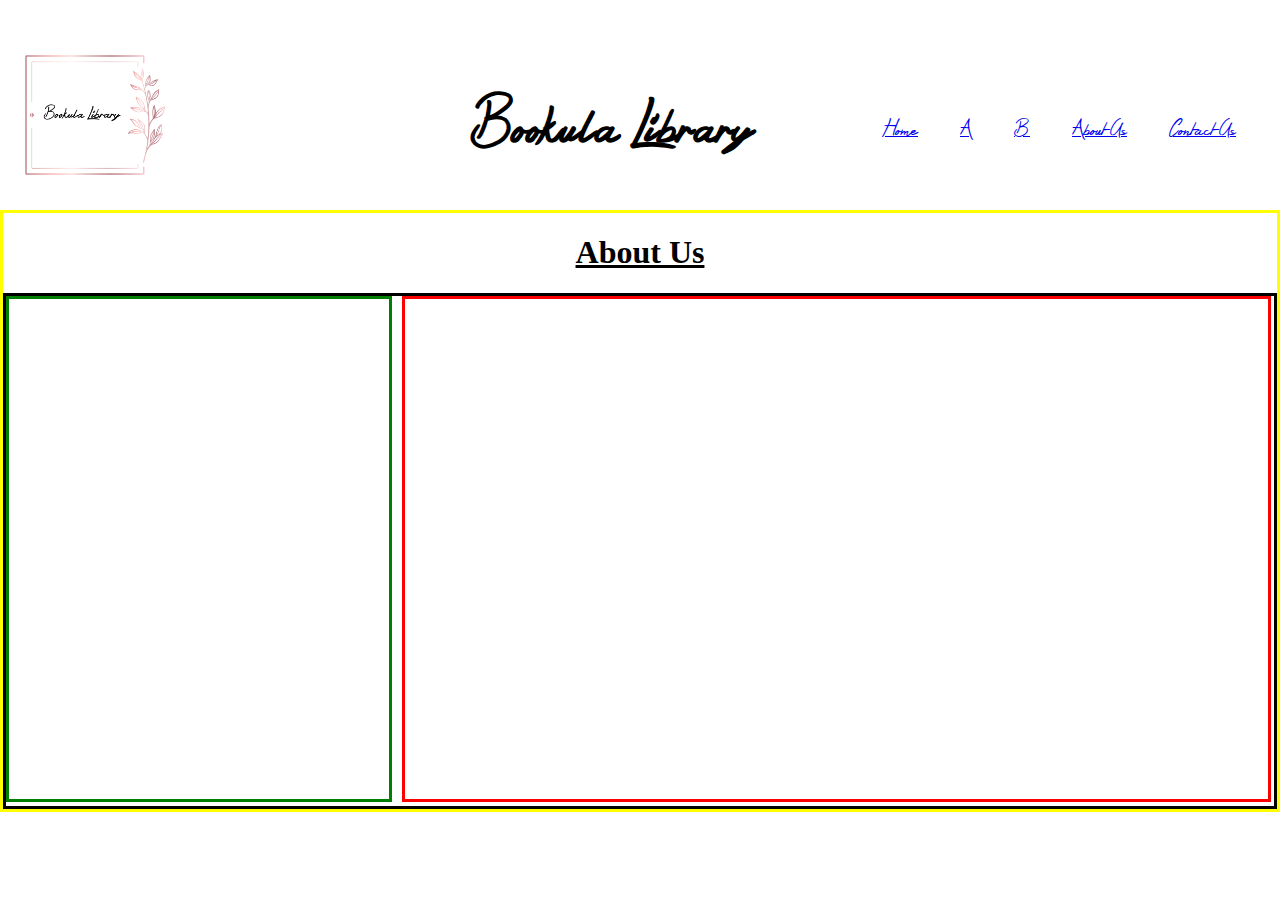
<file: about-us.html>
<!DOCTYPE html>
<html lang="en">
<head>
    <meta charset="UTF-8">
    <meta name="viewport" content="width=device-width, initial-scale=1.0">
    <title>Document</title>
    <link type="text/css" rel="stylesheet" href="./css/about-us.css">
</head>
<body>
    <header>
        <div id="logo">
            <a href="#"> <img src="./image/Bookula_library.png" class="logo" alt="logo"></a>
        </div>
        <div id="main-navigation">
            <ul>
                <li><a href="index.html" >Home</a> </li>
                <li> <a href="a.html">A</a> </li>
                <li> <a href="b.html">B</a> </li>
                <li> <a href="about-us.html"> About Us </a></li>
                <li> <a href="contact-us.html">Contact Us </a></li>
            </ul> 
        </div>
        <div id="site-name">
            <h2> Bookula Library </h2>
        </div>
    </header>
    <div id="aboutUsDiv">
        <h1>About Us</h1>
       
        <div id="bothDiv">
            <Div id="leftDiv">

            </Div>
            <div id="rightDiv">

            </div>
        </div>
    </div>
</body>
</html>
</file>
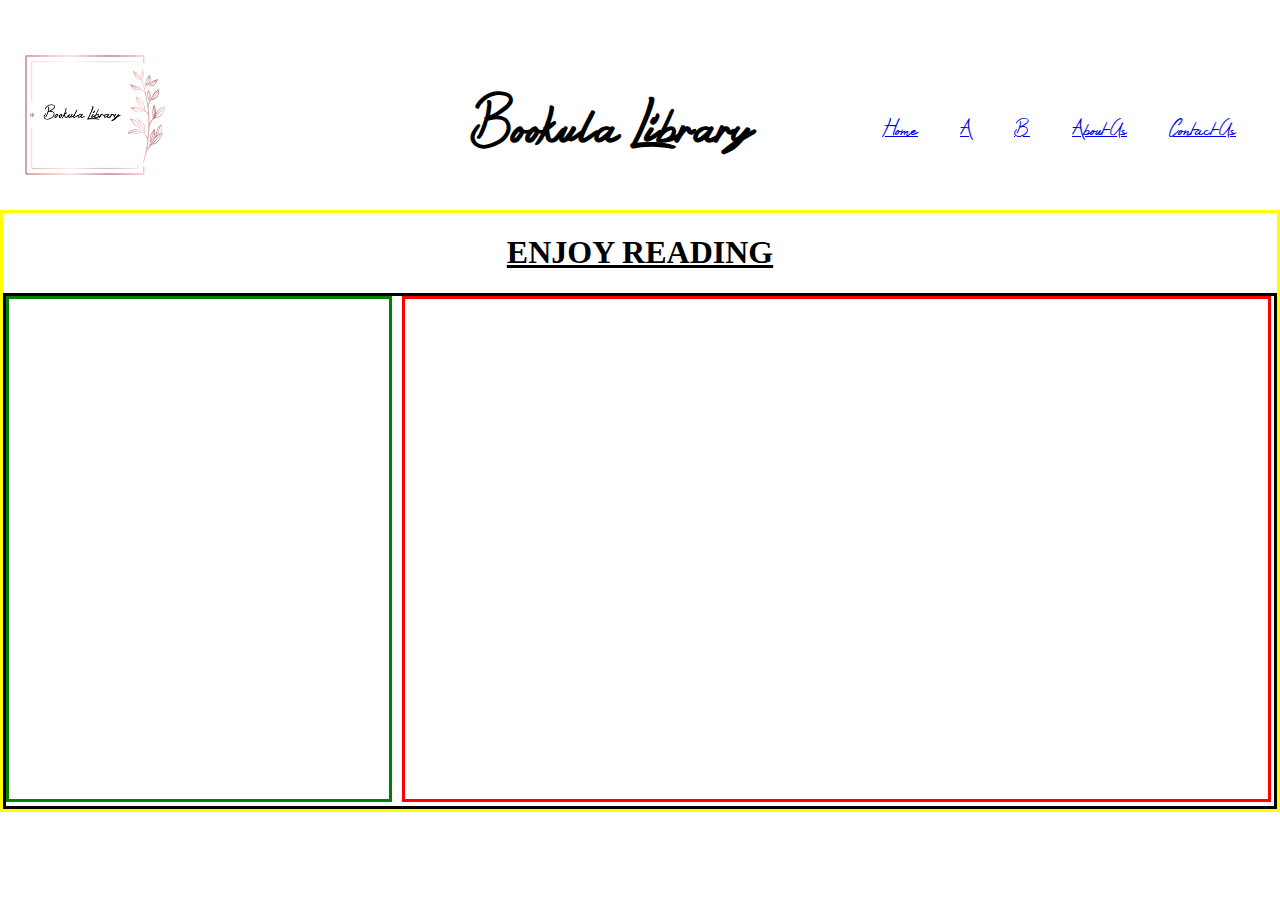
<file: b.html>
<!DOCTYPE html>
<html lang="en">
<head>
    <meta charset="UTF-8">
    <meta http-equiv="X-UA-Compatible" content="IE=edge">
    <meta name="viewport" content="width=device-width, initial-scale=1.0">
    <title>Document</title>
    <link type="text/css" rel="stylesheet" href="./css/b.css">
</head>
<body>
    <header>
        <div id="logo">
            <a href="#"> <img src="./image/Bookula_library.png" class="logo" alt="logo"></a>
        </div>
        <div id="main-navigation">
            <ul>
                <li><a href="index.html" >Home</a> </li>
                <li> <a href="a.html">A</a> </li>
                <li> <a href="b.html">B</a> </li>
                <li> <a href="about-us.html"> About Us </a></li>
                <li> <a href="contact-us.html">Contact Us </a></li>
            </ul> 
        </div>
        <div id="site-name">
            <h2> Bookula Library </h2>
        </div>
    </header>
    <div id="aboutUsDiv">
        <h1>ENJOY READING</h1>
       
        <div id="bothDiv">
            <Div id="leftDiv">

            </Div>
            <div id="rightDiv">

            </div>
        </div>
    </div>
</body>
</html>
</file>
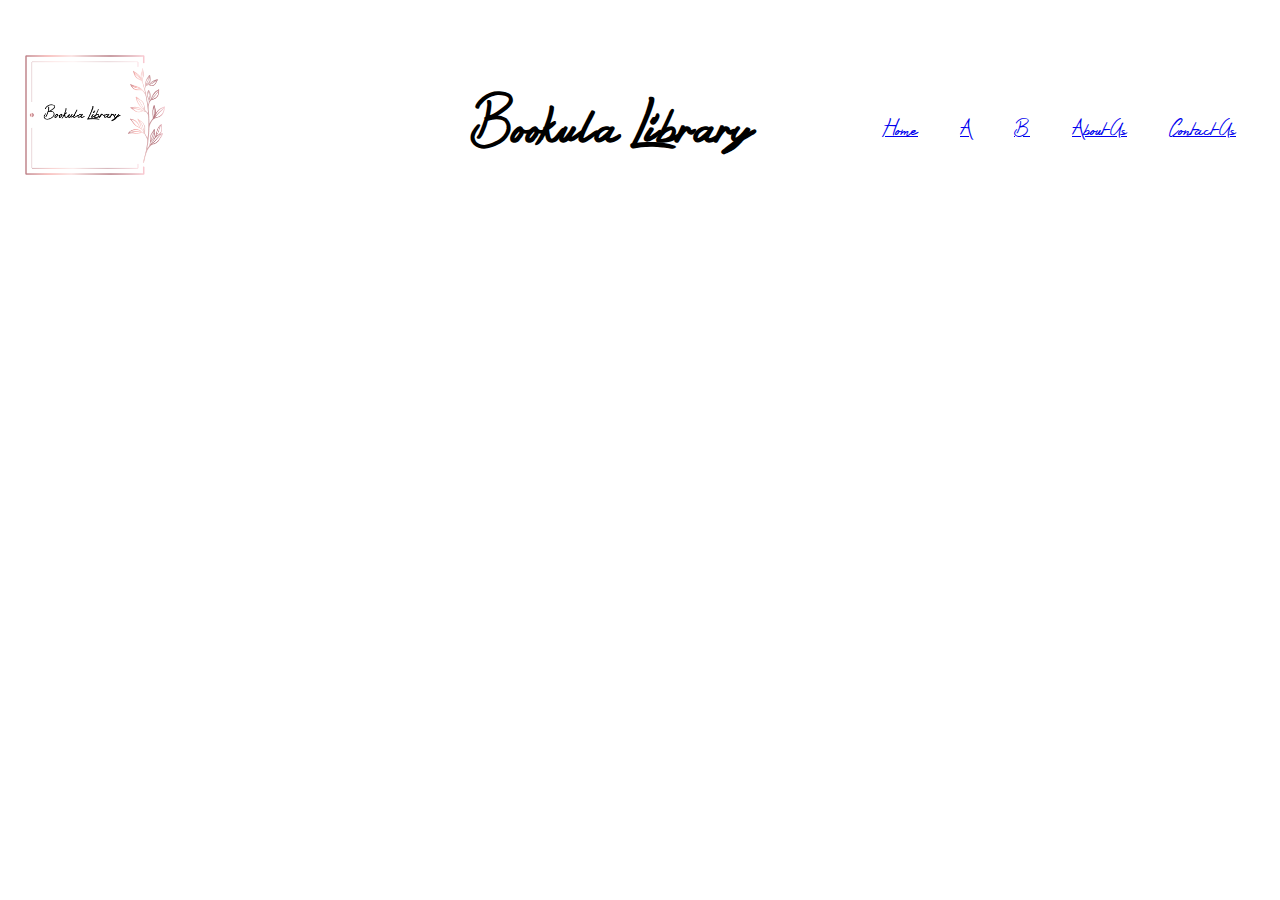
<file: contact-us.html>
<!DOCTYPE html>
<html lang="en">
<head>
    <meta charset="UTF-8">
    <meta name="viewport" content="width=device-width, initial-scale=1.0">
    <title>Document</title>
    <link type="text/css" rel="stylesheet" href="./css/contact-us.css">
</head>
<body>
    <header>
        <div id="logo">
            <a href="#"> <img src="./image/Bookula_library.png" class="logo" alt="logo"></a>
        </div>
        <div id="main-navigation">
            <ul>
                <li><a href="index.html" >Home</a> </li>
                <li> <a href="a.html">A</a> </li>
                <li> <a href="b.html">B</a> </li>
                <li> <a href="about-us.html"> About Us </a></li>
                <li> <a href="contact-us.html">Contact Us </a></li>
            </ul> 
        </div>
        <div id="site-name">
            <h2> Bookula Library </h2>
        </div>
    </header>
    
</body>
</html>
</file>
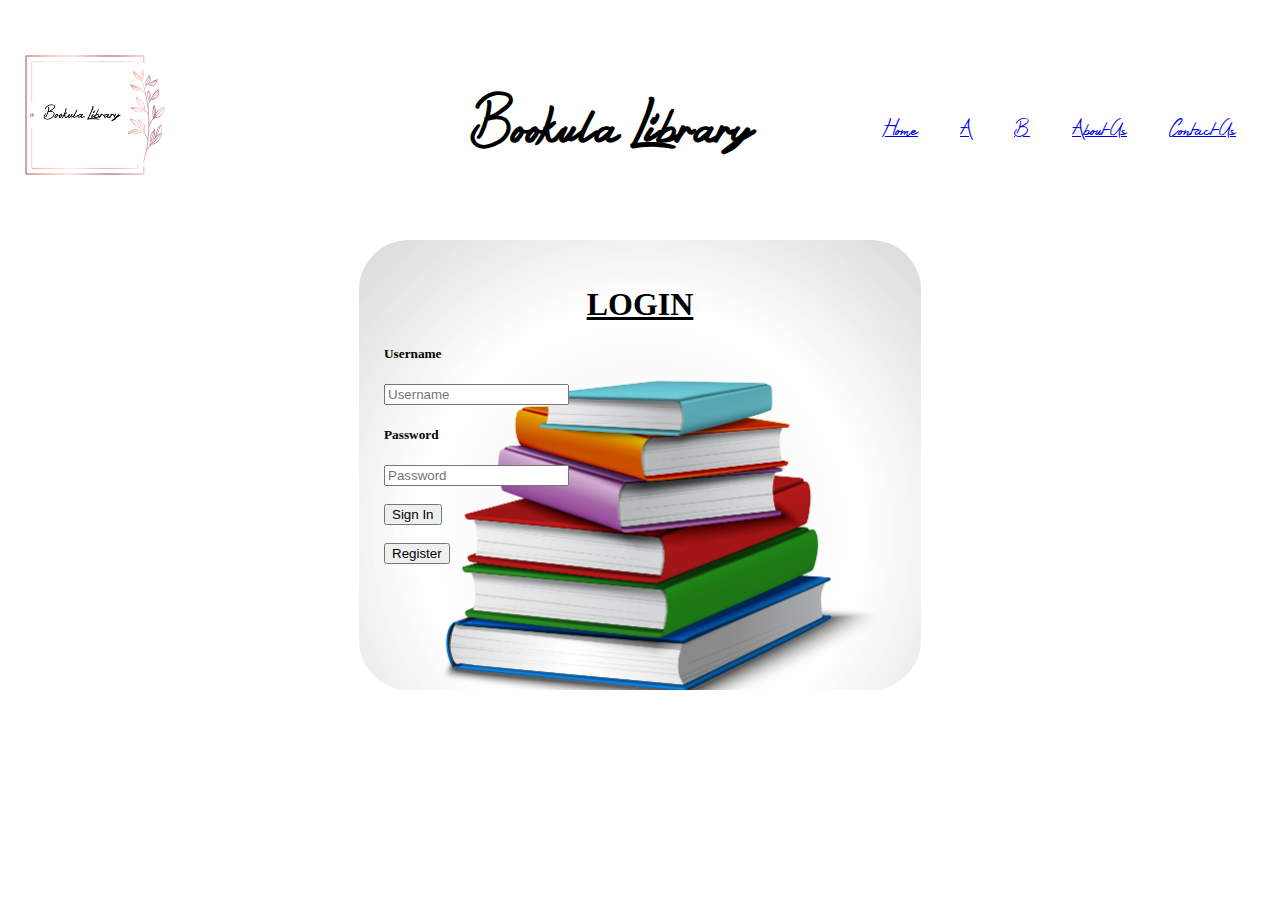
<file: login.html>
<!DOCTYPE html>
<html lang="en">
<head>
    <meta charset="UTF-8">
    <meta http-equiv="X-UA-Compatible" content="IE=edge">
    <meta name="viewport" content="width=device-width, initial-scale=1.0">
    <title>Document</title>
    <link type="text/css" rel="stylesheet" href="./css/login.css">
</head>
<body>
    <header>
        <div id="logo">
            <a href="#"> <img src="./image/Bookula_library.png" class="logo" alt="logo"></a>
        </div>
        <div id="main-navigation">
            <ul>
                <li><a href="index.html" >Home</a> </li>
                <li> <a href="a.html">A</a> </li>
                <li> <a href="b.html">B</a> </li>
                <li> <a href="about-us.html"> About Us </a></li>
                <li> <a href="contact-us.html">Contact Us </a></li>
            </ul> 
        </div>
        <div id="site-name">
            <h2> Bookula Library </h2>
        </div>
    </header>
    <div id="loginBox">
        <h1> LOGIN</h1>
        <div >
            <h5>Username</h5>
            <input type="text" placeholder="Username" name="" value="">
        </div>

        <div>
            <h5>Password </h5>
            <input type="text" placeholder="Password" name="" value="">
        </div>
        <br>
        <div id="btSignin">
            <input type="button" name="" value="Sign In">
        </div>
        <br>
        <div id="btRegister">
            <a href="register.html"><input type="button" name="" value="Register"></a>
        </div>

    </div>
    
</body>
</html>
</file>
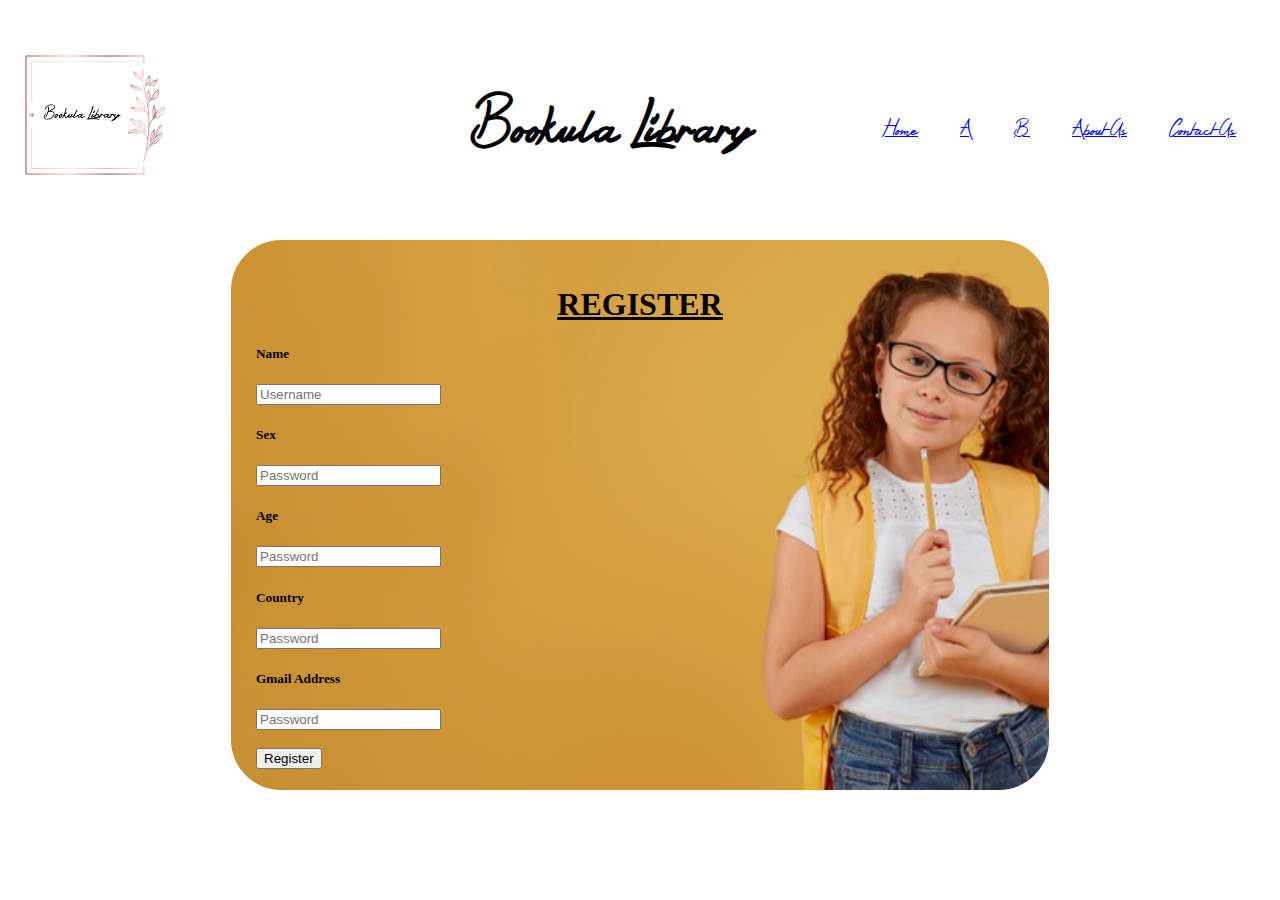
<file: register.html>
<!DOCTYPE html>
<html lang="en">
<head>
    <meta charset="UTF-8">
    <meta http-equiv="X-UA-Compatible" content="IE=edge">
    <meta name="viewport" content="width=device-width, initial-scale=1.0">
    <title>Document</title>
    <link type="text/css" rel="stylesheet" href="./css/register.css">
</head>
<body>
    <header>
        <div id="logo">
            <a href="#"> <img src="./image/Bookula_library.png" class="logo" alt="logo"></a>
        </div>
        <div id="main-navigation">
            <ul>
                <li><a href="index.html" >Home</a> </li>
                <li> <a href="a.html">A</a> </li>
                <li> <a href="b.html">B</a> </li>
                <li> <a href="about-us.html"> About Us </a></li>
                <li> <a href="contact-us.html">Contact Us </a></li>
            </ul> 
        </div>
        <div id="site-name">
            <h2> Bookula Library </h2>
        </div>
    </header>
    <div id="registerBox">
        <h1> REGISTER</h1>
        <div >
            <h5>Name</h5>
            <input type="text" placeholder="Username" name="" value="">
        </div>

        <div>
            <h5>Sex </h5>
            <input type="text" placeholder="Password" name="" value="">
        </div>

        <div>
            <h5>Age </h5>
            <input type="text" placeholder="Password" name="" value="">
        </div>

        <div>
            <h5>Country </h5>
            <input type="text" placeholder="Password" name="" value="">
        </div>

        <div>
            <h5>Gmail Address </h5>
            <input type="text" placeholder="Password" name="" value="">
        </div>

        <br>
        <div id="btRegister">
            <input type="button" name="" value="Register">
        </div>

    </div>
</body>
</html>
</file>
<file: css/about-us.css>
@font-face {
    font-family: headerLibrary;
    src: url('../fonts/Silent\ Reaction.ttf');
  }
body{
  margin: 0;
}
img {
  max-width: 100%; max-height: 100%;
}
body > header {
    height: 160px ;
   
    font-family:headerLibrary;
    padding:25px;
    margin: 0cm;
}
body > header > #logo {
  float: left;
}
body > header > #logo img{
  height: 120px;
  margin-top: 30px;
}
body > header > #site-name{
  text-align: right;
  padding-top: 40px;
}
  body > header > #site-name h2{
  font-size: 45px;
  padding-right: 500px;
}
body > header > #main-navigation {
  float: right; margin-top: 80px;
}
body > header > #main-navigation ul{
  list-style: none; 
}
body > header > #main-navigation ul li{
  display: inline-block;
}
body > header > #main-navigation ul li a{
  padding: 0 19px;
  transition: all 0.3s ease;

}
body > header > #main-navigation ul li a:hover{
  color: orange;
}
div > h1{
  text-decoration: underline;
  font-family: Cambria, Cochin, Georgia, Times, 'Times New Roman', serif;
  text-align: center;

}
#aboutUsDiv{
  margin-left: auto;
  margin-right: auto;
  border: 3px solid yellow;
}

#bothDiv{
  margin-left: auto;
  margin-right: auto;
  border: 3px solid black;
  align-items: center;
}
#leftDiv{
  width: 30%;
  height: 500px;
  border: 3px solid green;
  display: inline-block;
  
}
#rightDiv{
  width: 68%;
  height: 500px;
  margin-left: 6px;
  border: 3px solid red;
  display: inline-block;
}
</file>
<file: css/b.css>
@font-face {
    font-family: headerLibrary;
    src: url('../fonts/Silent\ Reaction.ttf');
  }
body{
  margin: 0;
}
img {
  max-width: 100%; max-height: 100%;
}
body > header {
    height: 160px ;
   
    font-family:headerLibrary;
    padding:25px;
    margin: 0cm;
}
body > header > #logo {
  float: left;
}
body > header > #logo img{
  height: 120px;
  margin-top: 30px;
}
body > header > #site-name{
  text-align: right;
  padding-top: 40px;
}
  body > header > #site-name h2{
  font-size: 45px;
  padding-right: 500px;
}
body > header > #main-navigation {
  float: right; margin-top: 80px;
}
body > header > #main-navigation ul{
  list-style: none; 
}
body > header > #main-navigation ul li{
  display: inline-block;
}
body > header > #main-navigation ul li a{
  padding: 0 19px;
  transition: all 0.3s ease;

}
body > header > #main-navigation ul li a:hover{
  color: orange;
}
div > h1{
  text-decoration: underline;
  font-family: Cambria, Cochin, Georgia, Times, 'Times New Roman', serif;
  text-align: center;

}
#aboutUsDiv{
  margin-left: auto;
  margin-right: auto;
  border: 3px solid yellow;
}

#bothDiv{
  margin-left: auto;
  margin-right: auto;
  border: 3px solid black;
  align-items: center;
}
#leftDiv{
  width: 30%;
  height: 500px;
  border: 3px solid green;
  display: inline-block;
  
}
#rightDiv{
  width: 68%;
  height: 500px;
  margin-left: 6px;
  border: 3px solid red;
  display: inline-block;
}
</file>
<file: css/contact-us.css>
@font-face {
    font-family: headerLibrary;
    src: url('../fonts/Silent\ Reaction.ttf');
  }
body{
  margin: 0;
}
img {
  max-width: 100%; max-height: 100%;
}
body > header {
    height: 160px ;
   
    font-family:headerLibrary;
    padding:25px;
    margin: 0cm;
}
body > header > #logo {
  float: left;
}
body > header > #logo img{
  height: 120px;
  margin-top: 30px;
}
body > header > #site-name{
  text-align: right;
  padding-top: 40px;
}
  body > header > #site-name h2{
  font-size: 45px;
  padding-right: 500px;
}
body > header > #main-navigation {
  float: right; margin-top: 80px;
}
body > header > #main-navigation ul{
  list-style: none; 
}
body > header > #main-navigation ul li{
  display: inline-block;
}
body > header > #main-navigation ul li a{
  padding: 0 19px;
  transition: all 0.3s ease;

}
body > header > #main-navigation ul li a:hover{
  color: orange;
}
</file>
<file: css/login.css>
@font-face {
    font-family: headerLibrary;
    src: url('../fonts/Silent\ Reaction.ttf');
  }
body{
  margin: 0;
}
img {
  max-width: 100%; max-height: 100%;
}
body > header {
    height: 160px ;
   
    font-family:headerLibrary;
    padding:25px;
    margin: 0cm;
}
body > header > #logo {
  float: left;
}
body > header > #logo img{
  height: 120px;
  margin-top: 30px;
}
body > header > #site-name{
  text-align: right;
  padding-top: 40px;
}
  body > header > #site-name h2{
  font-size: 45px;
  padding-right: 500px;
}
body > header > #main-navigation {
  float: right; margin-top: 80px;
}
body > header > #main-navigation ul{
  list-style: none; 
}
body > header > #main-navigation ul li{
  display: inline-block;
}
body > header > #main-navigation ul li a{
  padding: 0 19px;
  transition: all 0.3s ease;

}
body > header > #main-navigation ul li a:hover{
  color: orange;
}
#loginBox{
    background-image: url(../image/login-background.jpg);
    background-size: cover;
 
    margin-left: auto;
    margin-right: auto;
    margin-top: 30px;
    text-align: left;
    padding: 25px;
    width: 40%;
    height: 400px;
    border-radius: 50px;
    
}
#loginBox > h1 {
  text-align: center;
}

#loginBox > h1 {
    text-decoration: underline;
    font-family: Cambria, Cochin, Georgia, Times, 'Times New Roman', serif;

}
</file>
<file: css/register.css>
@font-face {
    font-family: headerLibrary;
    src: url('../fonts/Silent\ Reaction.ttf');
  }
body{
  margin: 0;
}
img {
  max-width: 100%; max-height: 100%;
}
body > header {
    height: 160px ;
   
    font-family:headerLibrary;
    padding:25px;
    margin: 0cm;
}
body > header > #logo {
  float: left;
}
body > header > #logo img{
  height: 120px;
  margin-top: 30px;
}
body > header > #site-name{
  text-align: right;
  padding-top: 40px;
}
  body > header > #site-name h2{
  font-size: 45px;
  padding-right: 500px;
}
body > header > #main-navigation {
  float: right; margin-top: 80px;
}
body > header > #main-navigation ul{
  list-style: none; 
}
body > header > #main-navigation ul li{
  display: inline-block;
}
body > header > #main-navigation ul li a{
  padding: 0 19px;
  transition: all 0.3s ease;

}
body > header > #main-navigation ul li a:hover{
  color: orange;
}


#registerBox{
    background-image: url(../image/background.jpg);
    background-size: cover;
 
    margin-left: auto;
    margin-right: auto;
    margin-top: 30px;
    text-align: left;
    padding: 25px;
    width: 60%;
    height: 500px;
    border-radius: 50px;
    
    
}
#registerBox > h1 {
  text-align: center;
}

#registerBox > h1 {
    text-decoration: underline;
    font-family: Cambria, Cochin, Georgia, Times, 'Times New Roman', serif;
    

}
</file>
